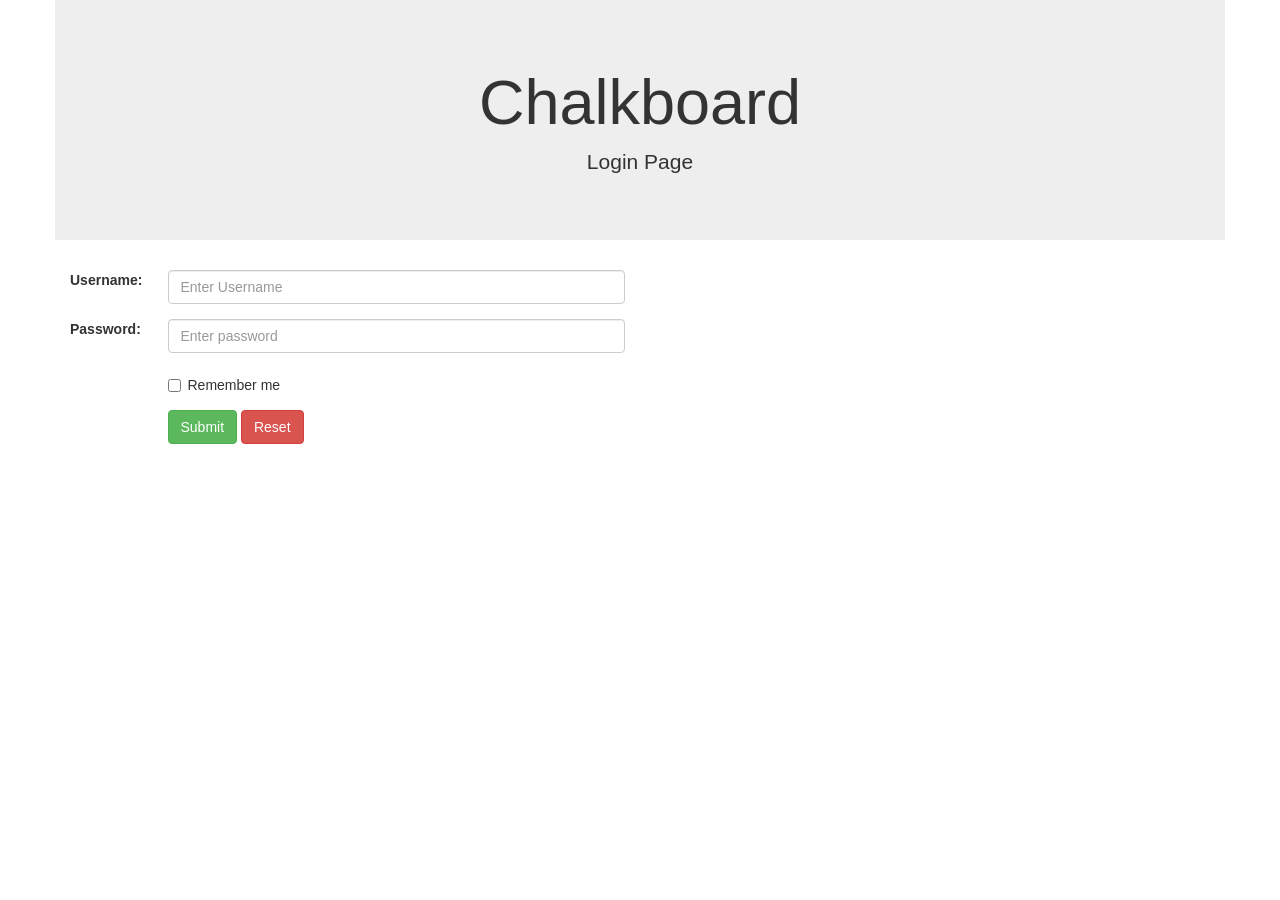
<file: login.html>
<html>
<head>
<title>Chalkboard</title>
<link rel="stylesheet" href="https://maxcdn.bootstrapcdn.com/bootstrap/3.3.7/css/bootstrap.min.css">
<link rel="stylesheet" type="text/css" href="login.css">
</head>

<body>
	<div class = "container jumbotron">
		<h1 class = "text-center">Chalkboard</h1>
		<p class = "text-center">Login Page</p>
	</div>
	<div class = "container">
	<form class="form-horizontal" method = "post" action="login.php">
	  <div class="form-group">
	    <label class="col-sm-1" for="pwd">Username:</label>
	    <div class="col-sm-5">
	      <input type="text" class="form-control" id="username" name="username" placeholder="Enter Username">
	    </div>
	  </div>
	  <div class="form-group">
	    <label class="col-sm-1" for="pwd">Password:</label>
	    <div class="col-sm-5"> 
	      <input type="password" class="form-control" id="pwd" name="pwd" placeholder="Enter password">
	    </div>
	  </div>
	  <div class="form-group"> 
	    <div class="col-sm-offset-1 col-sm-5">
	      <div class="checkbox">
	        <label><input type="checkbox"> Remember me</label>
	      </div>
	    </div>
	  </div>
	  <div class="form-group"> 
	    <div class="col-sm-offset-1 col-sm-5">
	      <button type="submit" class="btn btn-success">Submit</button>
	      <button type="reset" class="btn btn-danger">Reset</button>
	    </div>
	  </div>
	</form>
	<div>



</body>


</html>
</file>
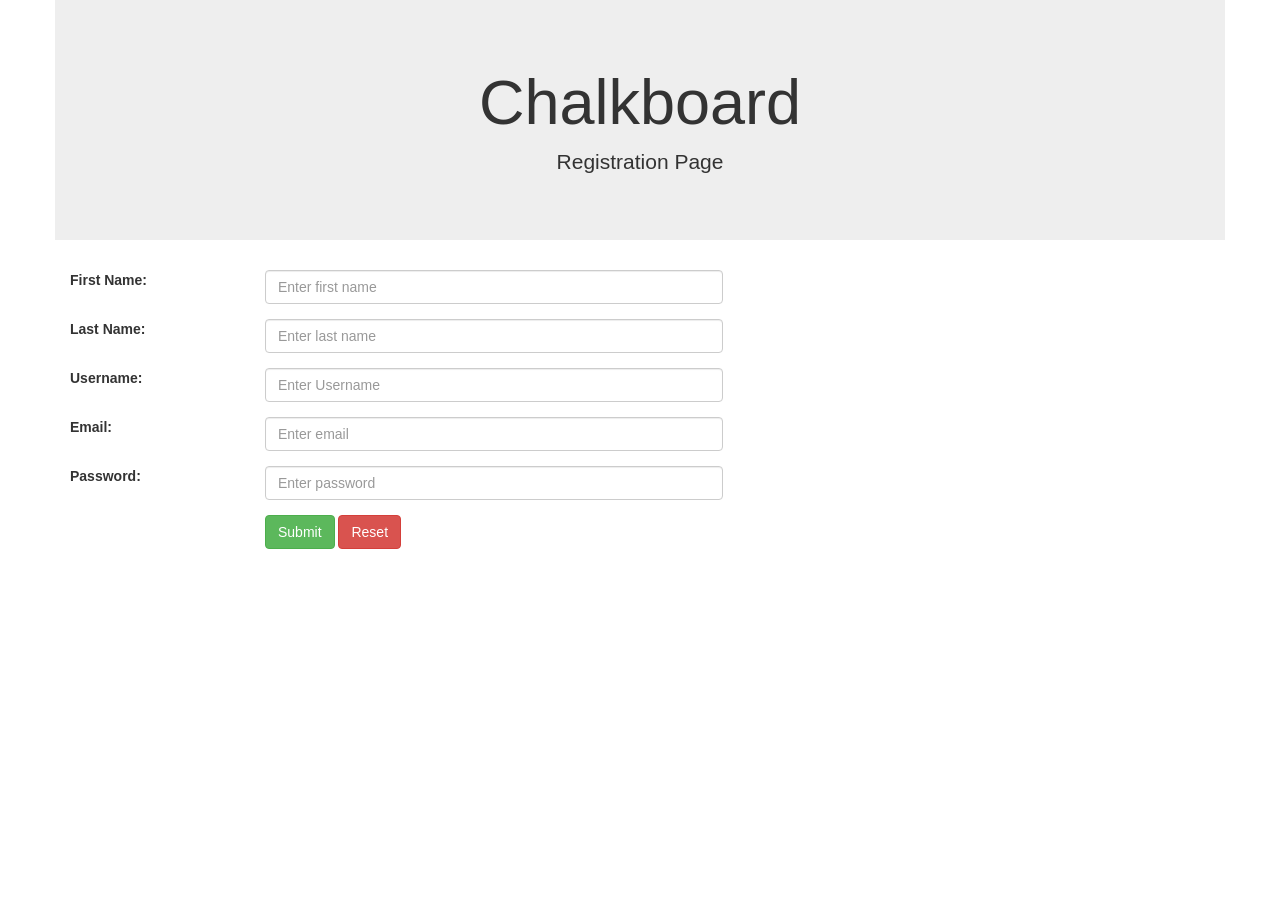
<file: register.html>
<html>
<head>
<title>Chalkboard</title>
<link rel="stylesheet" href="https://maxcdn.bootstrapcdn.com/bootstrap/3.3.7/css/bootstrap.min.css">
<link rel="stylesheet" type="text/css" href="login.css">
</head>

<body>
	<div class = "container jumbotron">
		<h1 class = "text-center">Chalkboard</h1>
		<p class = "text-center">Registration Page</p>
	</div>
	<div class = "container">
	<form class="form-horizontal" method = "post" action="register.php">
	  <div class="form-group">
	    <label class="col-sm-2" for="pwd">First Name:</label>
	    <div class="col-sm-5"> 
	      <input type="text" class="form-control" name="fname" placeholder="Enter first name">
	    </div>
	  </div>
	  <div class="form-group">
	    <label class="col-sm-2" for="pwd">Last Name:</label>
	    <div class="col-sm-5"> 
	      <input type="text" class="form-control" name="lname" placeholder="Enter last name">
	    </div>
	  </div>
	  <div class="form-group">
	    <label class="col-sm-2" for="pwd">Username:</label>
	    <div class="col-sm-5"> 
	      <input type="text" class="form-control" name="username" placeholder="Enter Username">
	    </div>
	  </div>

	  <div class="form-group">
	    <label class="col-sm-2" for="email">Email:</label>
	    <div class="col-sm-5">
	      <input type="email" class="form-control" name="email" placeholder="Enter email">
	    </div>
	  </div>
	  <div class="form-group">
	    <label class="col-sm-2" for="pwd">Password:</label>
	    <div class="col-sm-5"> 
	      <input type="password" class="form-control" name="pwd" placeholder="Enter password">
	    </div>
	  </div>
	  <!--div class="form-group">
	    <label class="col-sm-2" for="pwd">Reenter Password:</label>
	    <div class="col-sm-5"> 
	      <input type="password" class="form-control" id="pwdConfirm" placeholder="Confirm password">
	    </div>
	  </div>-->

	  <div class="form-group"> 
	    <div class="col-sm-offset-2 col-sm-5">
	      <button type="submit" class="btn btn-success">Submit</button>
	      <button type="reset" class="btn btn-danger">Reset</button>
	    </div>
	  </div>
	</form>
	<div>



</body>


</html>
</file>
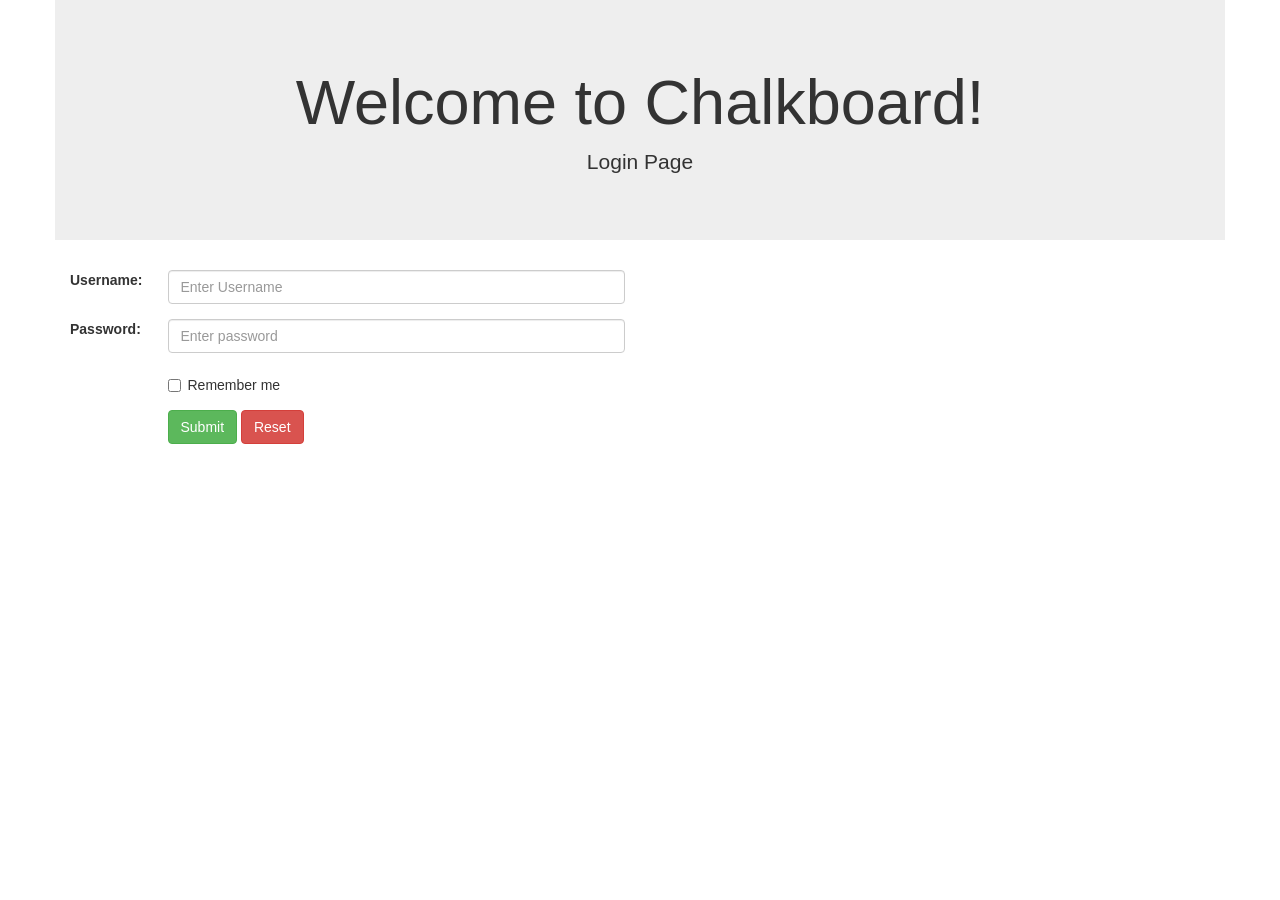
<file: welcome2.html>
<html>
<head>
<title>Welcome to Chalkboard!</title>
<link rel="stylesheet" href="https://maxcdn.bootstrapcdn.com/bootstrap/3.3.7/css/bootstrap.min.css">
<link rel="stylesheet" type="text/css" href="login.css">
</head>


<body>
	<div class = "container jumbotron">
		<h1 class = "text-center">Welcome to Chalkboard!</h1>
		<p class = "text-center">Login Page</p>
	</div>
	<div class = "container">
	<form class="form-horizontal" method = "post" action="login.php">
	  <div class="form-group">
	    <label class="col-sm-1" for="pwd">Username:</label>
	    <div class="col-sm-5">
	      <input type="text" class="form-control" name="username" placeholder="Enter Username">
	    </div>
	  </div>
	  <div class="form-group">
	    <label class="col-sm-1" for="pwd">Password:</label>
	    <div class="col-sm-5"> 
	      <input type="password" class="form-control" id="pwd" placeholder="Enter password">
	    </div>
	  </div>
	  <div class="form-group"> 
	    <div class="col-sm-offset-1 col-sm-5">
	      <div class="checkbox">
	        <label><input type="checkbox"> Remember me</label>
	      </div>
	    </div>
	  </div>
	  <div class="form-group"> 
	    <div class="col-sm-offset-1 col-sm-5">
	      <button type="submit" class="btn btn-success">Submit</button>
	      <button type="reset" class="btn btn-danger">Reset</button>
	    </div>
	  </div>
	</form>
	<div>



</body>


</html>
</file>
<file: login.css>
.center-block {  
  display: block;  
  margin-right: auto;  
  margin-left: auto;  
}
</file>
